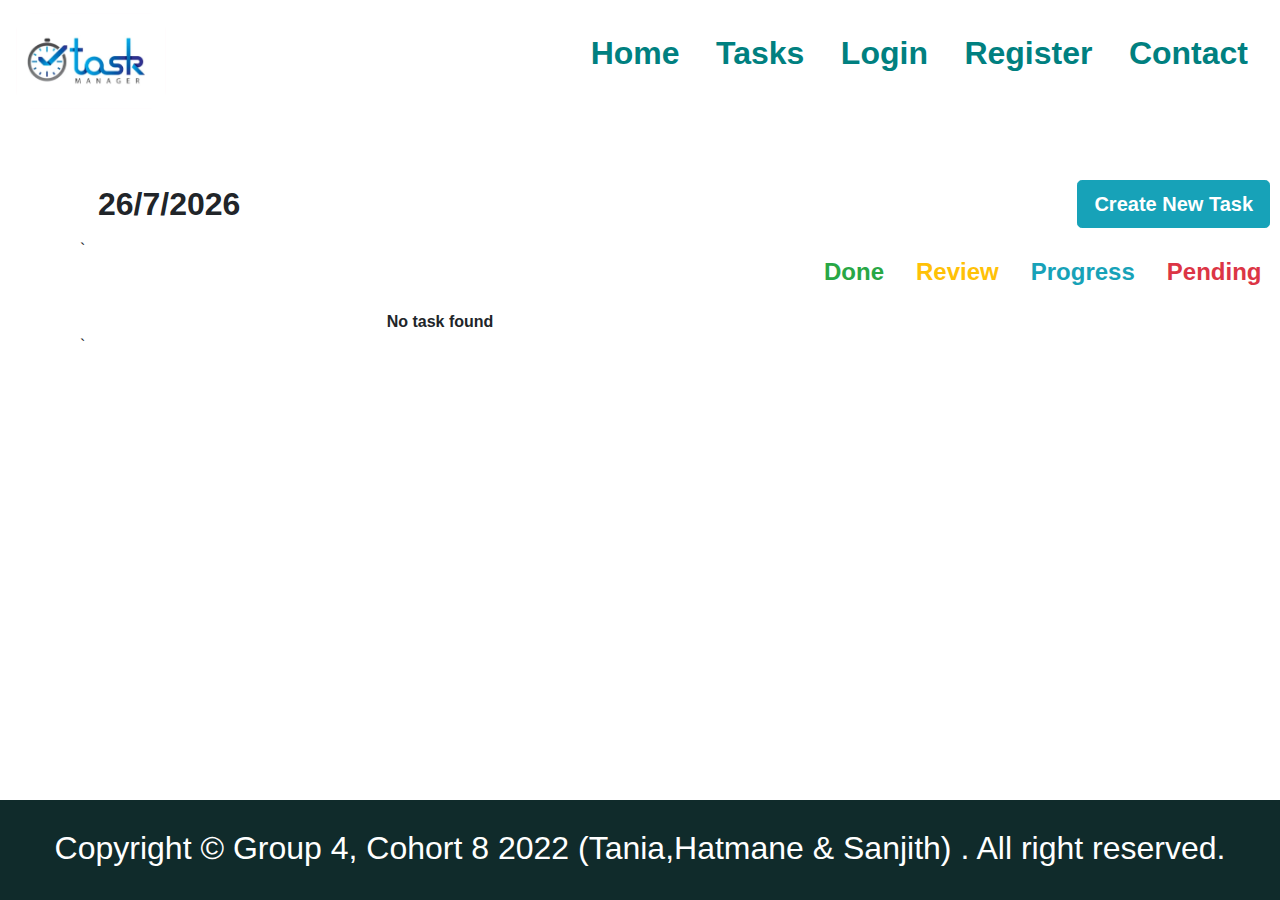
<file: index.html>
<!DOCTYPE html>
<html lang="en">
<head>
  <meta charset="UTF-8">
  <meta http-equiv="X-UA-Compatible" content="IE=edge">
  <meta name="viewport" content="width=device-width, initial-scale=1.0">
  <title>Task Management</title>
  <link rel="stylesheet" href="./css/styles.css">
  <!-- bootstrap 4.3.1--> 
  <link rel="stylesheet" href="https://cdn.jsdelivr.net/npm/bootstrap@4.3.1/dist/css/bootstrap.min.css" integrity="sha384-ggOyR0iXCbMQv3Xipma34MD+dH/1fQ784/j6cY/iJTQUOhcWr7x9JvoRxT2MZw1T" crossorigin="anonymous">
</head>


 
<script src="https://code.jquery.com/jquery-3.3.1.slim.min.js" integrity="sha384-q8i/X+965DzO0rT7abK41JStQIAqVgRVzpbzo5smXKp4YfRvH+8abtTE1Pi6jizo" crossorigin="anonymous"></script>
<script src="https://cdn.jsdelivr.net/npm/popper.js@1.14.7/dist/umd/popper.min.js" integrity="sha384-UO2eT0CpHqdSJQ6hJty5KVphtPhzWj9WO1clHTMGa3JDZwrnQq4sF86dIHNDz0W1" crossorigin="anonymous"></script>
<script src="https://cdn.jsdelivr.net/npm/bootstrap@4.3.1/dist/js/bootstrap.min.js" integrity="sha384-JjSmVgyd0p3pXB1rRibZUAYoIIy6OrQ6VrjIEaFf/nJGzIxFDsf4x0xIM+B07jRM" crossorigin="anonymous"></script>

<body onload="task.getAllTasks()">
  <!-- Navigation -->
  <nav class="navbar navbar-expand-lg navbar-light bg-white">
    <a class="navbar-brand" href="#"><img id="logo" class="logo" src="./images/logo.png" alt="Logo" width="150" ></a>
    <button class="navbar-toggler" type="button" data-toggle="collapse" data-target="#navbarText" aria-controls="navbarText" aria-expanded="false" aria-label="Toggle navigation">
      <span class="navbar-toggler-icon"></span>
    </button>
    <div class="collapse navbar-collapse" id="navbarText">
      <ul class="navbar-nav mr-auto">
        <!-- <li class="nav-item active">
          <a class="nav-link" href="#">Home <span class="sr-only">(current)</span></a>
        </li>
        <li class="nav-item">
          <a class="nav-link" href="#">Features</a>
        </li>
        <li class="nav-item">
          <a class="nav-link" href="#">Pricing</a>
        </li> -->
      </ul>
      <ul class="menu-right">
        <li class="nav-item active">
          <a class="nav-link" href="#">Home <span class="sr-only">(current)</span></a>
        </li>
        <li class="nav-item">
          <a class="nav-link " href="#">Tasks</a>
        </li>
        <li class="nav-item">
          <a class="nav-link" href="#">Login</a>
        </li>
        <li class="nav-item">
          <a class="nav-link" href="#">Register</a>
        </li>
        <li class="nav-item">
          <a class="nav-link" href="#">Contact</a>
        </li>
      </ul>
    </div>
  </nav>
  <!-- Task Listing -->
  <div class="container-main mt-5">
    <div class="task-create">
      <div class="user-label">
        <span class="show_date p-2 font-weight-bold" id ="show_date"></span>
      </div>
      <div class="create-task">
         <button class="taskbtn btn btn-info btn-lg font-weight-bold" data-toggle="modal" data-target="#crate-new-task">Create New Task</button>
         
      </div>
    </div>
    
    <div class="">
     <!-- <button  class="btn btn-info mt-5" id="btn_start">Sort</button> -->
    </div>
    <div class="tasks_panel" id="tasks_panel">
      <div  id="task_lists">
        <!-- rendering all the tasks here-->    
      </div> 
      <div class="status">
        <div class="task_status text-center"><span class="text-success font-weight-bold">Done</span>
          <div class="status_task_list text-center" id="completed_task"></div>
        </div>
        <div class="task_status text-center"><span class="text-warning font-weight-bold">Review</span>
          <div class="status_task_list" id="review_task"></div>
        </div>
        <div class="task_status text-center"><span style="color: #17a2b8" class=" font-weight-bold">Progress</span>
          <div class="status_task_list" id="progress_task"></div>
        </div>
        
        <div class="task_status text-center"><span class="text-danger font-weight-bold">Pending</span>
          <div class="status_task_list" id="pending_task"></div>
        </div>
      </div>
    </div>
 <!--Edit form modal-->

<div class="modal fade edit-task-form" tabindex="-1" role="dialog" aria-labelledby="myLargeModalLabel" aria-hidden="true">
  <div class="modal-dialog ">
    <div class="modal-content bg-info">
      <div class="modal-header">
        <h4 class="modal-title">Edit Task</h4>
         <button type="button" class="close" data-dismiss="modal">&times;</button>
      </div>

      <div class="modal-body   m-2 ">
        <form id="edit_form">
          <div class="form-group">
            <label for="edit_name" class="font-weight-bold">Name:</label>
            <input type="text" class="form-control" id="edit_name" name="edit_name">
          </div>
          <div class="form-group">
            <label for="edit_description" class="font-weight-bold">Description:</label><br>
            <textarea id="edit_description" name="edit_description" class="form-control" placeholder="Description" style="width:100%"></textarea>
          </div>

          <div class="form-group">
            <label for="edit_assign_to" class="font-weight-bold">AssignedTo:</label>
            <input type="text" class="form-control" id="edit_assign_to" >
          </div>

          <div class="form-group">
          <label for="edit_duedate" class="font-weight-bold">Due Date:</label><br>
          <input type="date" class="form-control" id="edit_duedate" name="duedate" style="width:100%">
            </div>
           <label for="edit_status" class="font-weight-bold">Status:</label><br>
            
            <div class="dropdown">
              <button class="btn form-control btn-default border border-4 dropdown-toggle w-100 font-weight-bold" type="button" id="edit_status"  data-toggle="dropdown" aria-haspopup="true" aria-expanded="true">
                Status
                <span class="caret"></span>
              </button>
              <ul class="dropdown-menu w-100 " aria-labelledby="dropdownMenu" id="edit_status" >
                <li><a href="#" data-value="todo" class="text-warning fs-1 font-weight-bold">TODO</a></li>
                <li><a href="#" data-value="in-progress" class="text-info fs-3 font-weight-bold">IN PROGRESS</a></li>
                <li><a href="#" data-value="REVIEW" class="fs-3 font-weight-bold">REVIEW</a></li>
                <li><a href="#" data-value="DONE" class="text-success fs-3 font-weight-bold">DONE</a></li>
              </ul>
            </div>
           <br>
          <div class="text-center">
            <input type="hidden" name="index" id="index">
            <button type="button" id="submit" class="btn ml-5 btn-info btn-lg ml-5 text-center" onclick="task.updateTask(edit_form.index.value,edit_form.edit_status.value)">Edit task</button>
            
            <button type="reset" id="reset" class="btn  btn-info btn-lg">Reset</button>
          </div> 
        </form> 
      </div>  
    </div>
  </div>
</div>
<br><br><br><br><br><br><br>
</div>
<!-- footer starts-->
<footer class="footer-panel text-white text-center p-4 display-6 fw-bold">
  Copyright &copy; Group 4, Cohort 8 2022 (Tania,Hatmane & Sanjith) . All right reserved. <i  class="fa-my-favicon"></i>
</footer>

  <!-- Modal starts -->
  <!-- Modal for create task-->
  <!-- validate input onblur events and onclick of the create task button-->
  <div id="crate-new-task" class="modal fade" role="dialog">
    <div class="modal-dialog">
        <!-- Modal content-->
      <div class="modal-content bg-info">
        <div class="modal-header">
          <h4 class="modal-title">Add Task</h4>
           <button type="button" class="close" data-dismiss="modal">&times;</button>
        </div>
        <div class="modal-body  m-2">
          <form id="task_form">
            <div class="form-group">
              <label for="name" class="font-weight-bold">Name:</label>
              <input type="text" class="form-control" id="name" name="name" onblur="validateMe(this.name , this.value)">
              <span id="errname"></span>
            </div>
            <div class="form-group">
              <label for="description" class="font-weight-bold">Description:</label><br>
              <textarea id="description" name="description" class="form-control" placeholder="Description" style="width:100%" onblur="validateMe(this.name,this.value)"></textarea>
              <span id="errdescription"></span>
            </div>

            <div class="form-group">
              <label for="assign_to" class="font-weight-bold">AssignedTo:</label>
              <input type="text" class="form-control" id="assign_to" name="assign_to" onblur="validateMe(this.name,this.value)">
              <span id="errassignto"></span>
            </div>
  
            <!-- Datetime picker-->
            <div class="form-group">
            <label for="duedate" class="font-weight-bold">Due Date:</label><br>
            <input type="date" class="form-control" id="duedate" name="duedate" style="width:100%" onblur="validateMe(this.name,this.value)">
            <span id="errduedate"></span>
              </div>
             <label for="status" class="font-weight-bold">Status:</label><br>
             <span id="errstatus"></span>
              <div class="dropdown">
                <button class="btn btn-default border border-4 dropdown-toggle w-100 font-weight-bold form-control" type="button" id="status"  data-toggle="dropdown" aria-haspopup="true" aria-expanded="true">
                  Status
                  <span class="caret"></span>
                </button>
                <ul class="dropdown-menu w-100" aria-labelledby="dropdownMenu">
                  <li><a href="#" data-value="todo" class="text-warning fs-1 font-weight-bold">TODO</a></li>
                  <li><a href="#" data-value="in-progress" class="text-info fs-3 font-weight-bold">IN PROGRESS</a></li>
                  <li><a href="#" data-value="REVIEW" class="fs-3 font-weight-bold">REVIEW</a></li>
                  <li><a href="#" data-value="DONE" class="text-success fs-3 font-weight-bold">DONE</a></li>
                </ul>
              </div>
             <br>
            <div class="buttons ">
              <button type="button" id="submit" class="btn  btn-info btn-lg ml-5 text-center"
              onclick="task.addTask(task_form.name.value,task_form.description.value,task_form.assign_to.value,task_form.duedate.value,task_form.status.value)"
              >Create Task</button>
              <button type="reset" id="reset" class="btn  btn-info btn-lg" onclick="resetErrorMessages()">Reset</button>
            </div> 
          </form>
        
     </div>
   </div>
  </div>

  
<script>
   $(".dropdown-menu li a").click(function() {
  $(this).parents(".dropdown").find('.btn').html($(this).text() + ' <span class="caret"></span>');
  $(this).parents(".dropdown").find('.btn').val($(this).data('value'));
});
</script>

<!-- include validation script js -->

<script type="text/javascript" src="./js/TaskManger.js"></script>
<script type="text/javascript" src="./js/validate.js"></script>
<script type="text/javascript" src="./js/DisplayTask.js"></script>

</body>
</html>
</file>
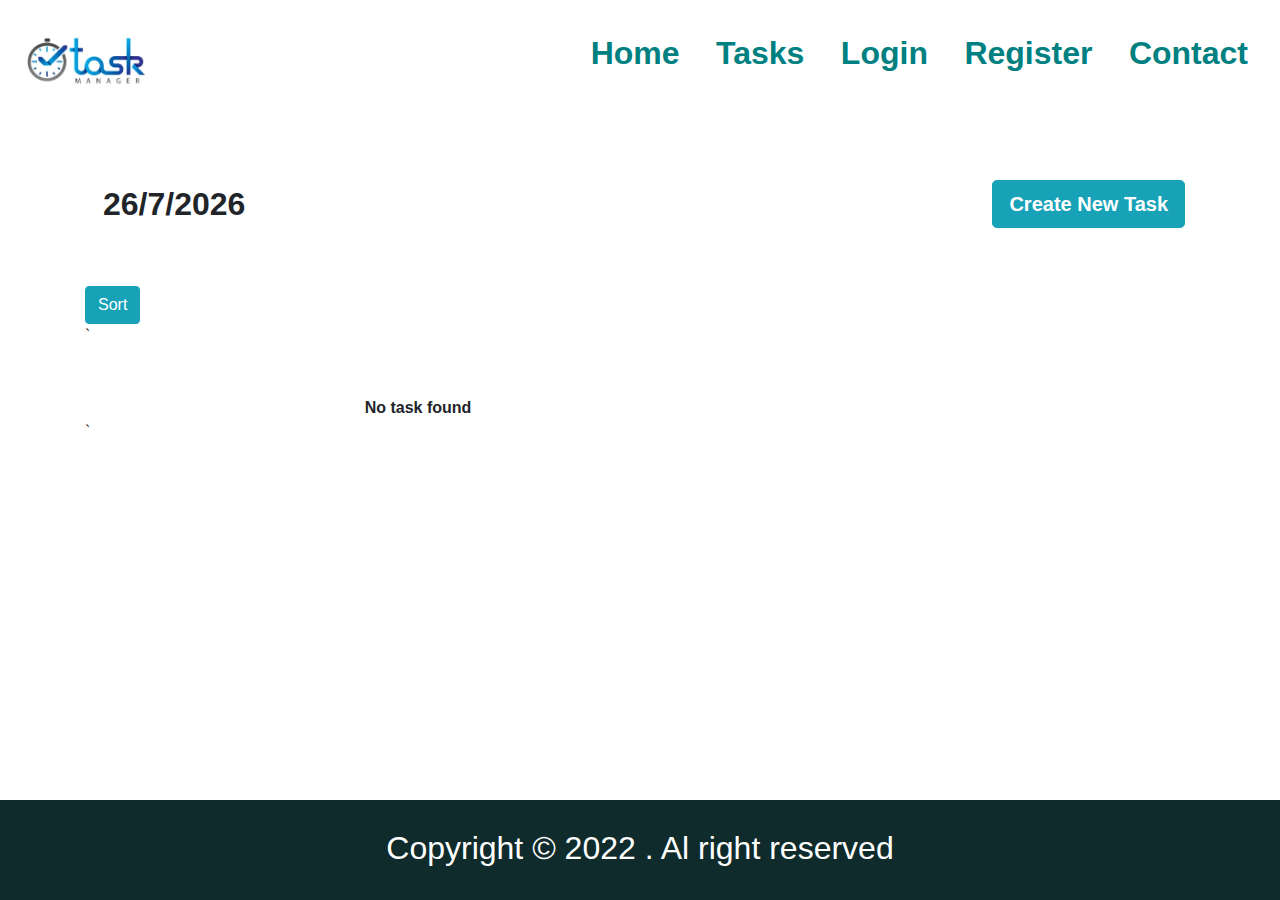
<file: index copy.html>
<!DOCTYPE html>
<html lang="en">
<head>
  <meta charset="UTF-8">
  <meta http-equiv="X-UA-Compatible" content="IE=edge">
  <meta name="viewport" content="width=device-width, initial-scale=1.0">
  <title>Task Management</title>
  <link rel="stylesheet" href="./css/styles.css">
  <!-- bootstrap 4.3.1--> 
  <link rel="stylesheet" href="https://cdn.jsdelivr.net/npm/bootstrap@4.3.1/dist/css/bootstrap.min.css" integrity="sha384-ggOyR0iXCbMQv3Xipma34MD+dH/1fQ784/j6cY/iJTQUOhcWr7x9JvoRxT2MZw1T" crossorigin="anonymous">
</head>


 
<script src="https://code.jquery.com/jquery-3.3.1.slim.min.js" integrity="sha384-q8i/X+965DzO0rT7abK41JStQIAqVgRVzpbzo5smXKp4YfRvH+8abtTE1Pi6jizo" crossorigin="anonymous"></script>
<script src="https://cdn.jsdelivr.net/npm/popper.js@1.14.7/dist/umd/popper.min.js" integrity="sha384-UO2eT0CpHqdSJQ6hJty5KVphtPhzWj9WO1clHTMGa3JDZwrnQq4sF86dIHNDz0W1" crossorigin="anonymous"></script>
<script src="https://cdn.jsdelivr.net/npm/bootstrap@4.3.1/dist/js/bootstrap.min.js" integrity="sha384-JjSmVgyd0p3pXB1rRibZUAYoIIy6OrQ6VrjIEaFf/nJGzIxFDsf4x0xIM+B07jRM" crossorigin="anonymous"></script>

<body onload="task.getAllTasks()">
  <!-- Navigation -->
  <nav class="navbar navbar-expand-lg navbar-light bg-white">
    <a class="navbar-brand" href="#"><img id="logo" class="logo" src="./images/logo.png" alt="Logo" width="150" ></a>
    <button class="navbar-toggler" type="button" data-toggle="collapse" data-target="#navbarText" aria-controls="navbarText" aria-expanded="false" aria-label="Toggle navigation">
      <span class="navbar-toggler-icon"></span>
    </button>
    <div class="collapse navbar-collapse" id="navbarText">
      <ul class="navbar-nav mr-auto">
        <!-- <li class="nav-item active">
          <a class="nav-link" href="#">Home <span class="sr-only">(current)</span></a>
        </li>
        <li class="nav-item">
          <a class="nav-link" href="#">Features</a>
        </li>
        <li class="nav-item">
          <a class="nav-link" href="#">Pricing</a>
        </li> -->
      </ul>
      <ul class="menu-right">
        <li class="nav-item active">
          <a class="nav-link" href="#">Home <span class="sr-only">(current)</span></a>
        </li>
        <li class="nav-item">
          <a class="nav-link " href="#">Tasks</a>
        </li>
        <li class="nav-item">
          <a class="nav-link" href="#">Login</a>
        </li>
        <li class="nav-item">
          <a class="nav-link" href="#">Register</a>
        </li>
        <li class="nav-item">
          <a class="nav-link" href="#">Contact</a>
        </li>
      </ul>
    </div>
  </nav>
  <!-- Task Listing -->
  <div class="container mt-5">
    <div class="task-create">
      <div class="user-label">
        <span class="show_date p-2 font-weight-bold" id ="show_date"></span>
      </div>
      <div class="create-task">
         <button class="taskbtn btn btn-info btn-lg font-weight-bold" data-toggle="modal" data-target="#crate-new-task">Create New Task</button>
         
      </div>
    </div>
    
    <div class="">
      <button  class="btn btn-info mt-5">Sort</button>
    </div>
    <div class="tasks_panel" id="tasks_panel">
      <div  id="task_lists">
        <!-- rendering all the tasks here-->    
      </div> 
      
      
  </div>
 <!--Edit form modal-->

<div class="modal fade edit-task-form" tabindex="-1" role="dialog" aria-labelledby="myLargeModalLabel" aria-hidden="true">
  <div class="modal-dialog ">
    <div class="modal-content bg-info">
      <div class="modal-header">
        <h4 class="modal-title">Edit Task</h4>
         <button type="button" class="close" data-dismiss="modal">&times;</button>
      </div>

      <div class="modal-body   m-2 ">
        <form id="edit_form">
          <div class="form-group">
            <label for="edit_name" class="font-weight-bold">Name:</label>
            <input type="text" class="form-control" id="edit_name" name="edit_name">
          </div>
          <div class="form-group">
            <label for="edit_description" class="font-weight-bold">Description:</label><br>
            <textarea id="edit_description" name="edit_description" class="form-control" placeholder="Description" style="width:100%"></textarea>
          </div>

          <div class="form-group">
            <label for="edit_assign_to" class="font-weight-bold">AssignedTo:</label>
            <input type="text" class="form-control" id="edit_assign_to" >
          </div>

          <div class="form-group">
          <label for="edit_duedate" class="font-weight-bold">Due Date:</label><br>
          <input type="date" class="form-control" id="edit_duedate" name="duedate" style="width:100%">
            </div>
           <label for="edit_status" class="font-weight-bold">Status:</label><br>
            
            <div class="dropdown">
              <button class="btn form-control btn-default border border-4 dropdown-toggle w-100 font-weight-bold" type="button" id="edit_status"  data-toggle="dropdown" aria-haspopup="true" aria-expanded="true">
                Status
                <span class="caret"></span>
              </button>
              <ul class="dropdown-menu w-100 " aria-labelledby="dropdownMenu" id="edit_status" >
                <li><a href="#" data-value="todo" class="text-warning fs-1 font-weight-bold">TODO</a></li>
                <li><a href="#" data-value="in-progress" class="text-info fs-3 font-weight-bold">IN PROGRESS</a></li>
                <li><a href="#" data-value="REVIEW" class="fs-3 font-weight-bold">REVIEW</a></li>
                <li><a href="#" data-value="DONE" class="text-success fs-3 font-weight-bold">DONE</a></li>
              </ul>
            </div>
           <br>
          <div class="text-center">
            <input type="hidden" name="index" id="index">
            <button type="button" id="submit" class="btn ml-5 btn-info btn-lg ml-5 text-center" onclick="task.updateTask(edit_form.index.value,edit_form.edit_status.value)">Edit task</button>
            
            <button type="reset" id="reset" class="btn  btn-info btn-lg">Reset</button>
          </div> 
        </form> 
      </div>  
    </div>
  </div>
</div>
<br><br><br><br><br><br><br>
</div>
<!-- footer starts-->
<footer class="footer-panel text-white text-center p-4 display-6 fw-bold">
  Copyright &copy; 2022 . Al right reserved <i  class="fa-my-favicon"></i>
</footer>

  <!-- Modal starts -->
  <!-- Modal for create task-->
  <!-- validate input onblur events and onclick of the create task button-->
  <div id="crate-new-task" class="modal fade" role="dialog">
    <div class="modal-dialog">
        <!-- Modal content-->
      <div class="modal-content bg-info">
        <div class="modal-header">
          <h4 class="modal-title">Add Task</h4>
           <button type="button" class="close" data-dismiss="modal">&times;</button>
        </div>
        <div class="modal-body  m-2">
          <form id="task_form">
            <div class="form-group">
              <label for="name" class="font-weight-bold">Name:</label>
              <input type="text" class="form-control" id="name" name="name" onblur="validateMe(this.name , this.value)">
              <span id="errname"></span>
            </div>
            <div class="form-group">
              <label for="description" class="font-weight-bold">Description:</label><br>
              <textarea id="description" name="description" class="form-control" placeholder="Description" style="width:100%" onblur="validateMe(this.name,this.value)"></textarea>
              <span id="errdescription"></span>
            </div>

            <div class="form-group">
              <label for="assign_to" class="font-weight-bold">AssignedTo:</label>
              <input type="text" class="form-control" id="assign_to" name="assign_to" onblur="validateMe(this.name,this.value)">
              <span id="errassignto"></span>
            </div>
  
            <!-- Datetime picker-->
            <div class="form-group">
            <label for="duedate" class="font-weight-bold">Due Date:</label><br>
            <input type="date" class="form-control" id="duedate" name="duedate" style="width:100%" onblur="validateMe(this.name,this.value)">
            <span id="errduedate"></span>
              </div>
             <label for="status" class="font-weight-bold">Status:</label><br>
             <span id="errstatus"></span>
              <div class="dropdown">
                <button class="btn btn-default border border-4 dropdown-toggle w-100 font-weight-bold form-control" type="button" id="status"  data-toggle="dropdown" aria-haspopup="true" aria-expanded="true">
                  Status
                  <span class="caret"></span>
                </button>
                <ul class="dropdown-menu w-100" aria-labelledby="dropdownMenu">
                  <li><a href="#" data-value="todo" class="text-warning fs-1 font-weight-bold">TODO</a></li>
                  <li><a href="#" data-value="in-progress" class="text-info fs-3 font-weight-bold">IN PROGRESS</a></li>
                  <li><a href="#" data-value="REVIEW" class="fs-3 font-weight-bold">REVIEW</a></li>
                  <li><a href="#" data-value="DONE" class="text-success fs-3 font-weight-bold">DONE</a></li>
                </ul>
              </div>
             <br>
            <div class="buttons ">
              <button type="button" id="submit" class="btn  btn-info btn-lg ml-5 text-center"
              onclick="task.addTask(task_form.name.value,task_form.description.value,task_form.assign_to.value,task_form.duedate.value,task_form.status.value)"
              >Create Task</button>
              <button type="reset" id="reset" class="btn  btn-info btn-lg" onclick="resetErrorMessages()">Reset</button>
            </div> 
          </form>
        
     </div>
   </div>
  </div>

  
<script>
   $(".dropdown-menu li a").click(function() {
  $(this).parents(".dropdown").find('.btn').html($(this).text() + ' <span class="caret"></span>');
  $(this).parents(".dropdown").find('.btn').val($(this).data('value'));
});
</script>

<!-- include validation script js -->

<script type="text/javascript" src="./js/TaskManger.js"></script>
<script type="text/javascript" src="./js/validate.js"></script>
<script type="text/javascript" src="./js/DisplayTask.js"></script>

</body>
</html>
</file>
<file: css/styles.css>
/** body styles  */

body {
  font-family: Verdana, Geneva, Tahoma, sans-serif;
}
* {
  box-sizing: border-box;
}

/** navigation bar  */

ul.menu-right,
li.nav-item {
  display: inline-block;
}

#logo {
  border-radius: 20px;
}
.nav-item {
  font-size: 1.5rem;
}

.nav-link {
  color: teal;
  font-size: 2rem;
  font-weight: bold;
}

.nav-link:hover {
  background-color: rgb(185, 180, 180);
}

/** task box section */

.task-create {
  display: inline-block;
  width: 100%;
}
.col {
  display: inline-block;
}
#tasks_panel {
  display: flex;
}
#task_lists {
  width: 60%;
}
.user-label {
  display: inline-block;
  padding: 10px 10px;
  font-size: 2rem;
}
.create-task {
  margin-right: 0px;
  float: right;
  padding: 10px;
}

.taskbtn {
  display: inline-block;
}

.custom-control {
  background-color: grey;
}

.container-main {
  margin-left: 5rem;
}
.left {
  display: flex;
}
input[type="checkbox"] {
  width: 30px;
  height: 25px;
  margin-top: 5px;
  background-color: teal;
}
.contents {
  width: 100%;
}

.right-col {
  margin-right: 0;
  display: flex;
  justify-content: center;
}
.task-name {
  display: inline-block;
}
.task-name {
  font-size: 1.3rem;
  font-weight: bold;
}

.todo_status {
  text-align: center;
}
.item {
  justify-items: right;
  margin-right: 10px;
}
.item img {
  margin-top: -10px;
}
.right {
  display: flex;
  padding: 10px;
}
.item-container-1 {
  border: 1px solid grey;
  margin-top: 2rem;
  padding: 25px;
}
.item-container-2 {
  border: 1px solid grey;
  padding: 25px;
}

.right-container {
  border: 1px solid grey;
  margin-top: 2rem;
  padding: 25px;
  width: 100%;
}

.status {
  display: flex;
  margin-left: 0.5rem;
}
.task_status {
  width: 5rem;
  padding: 1rem;
  font-weight: bold;
  font-size: 1.5rem;
  width: 100%;
}

/** footer */
.footer-panel {
  width: 100%;
  height: 100px;
  margin: 0 auto;
  background-color: rgb(16, 43, 43);
  bottom: 0;
  padding: 20px;
  font-size: 2rem;
  position: fixed;
}
/** Add Task - modal */
.modal-title {
  width: 100%;
  text-align: center;
}
.buttons {
  text-align: center;
}
#description,
#duedate {
  border: 2px lightblue;
}
input[type="checkbox"] {
  cursor: pointer;
}

input[type="checkbox"]:after {
  content: " ";
  background-color: rgb(240, 133, 10);
  display: inline-block;
  visibility: visible;
  color: teal;
}

input[type="checkbox"]:checked:after {
  content: "\2714";
}
/* .modal-dialog {
  position: absolute;
  top: 180px;
  right: 100px;
  bottom: 0;
  left: 0;
  z-index: 10040;
  overflow: auto;
  overflow-y: auto;
} */
</file>
